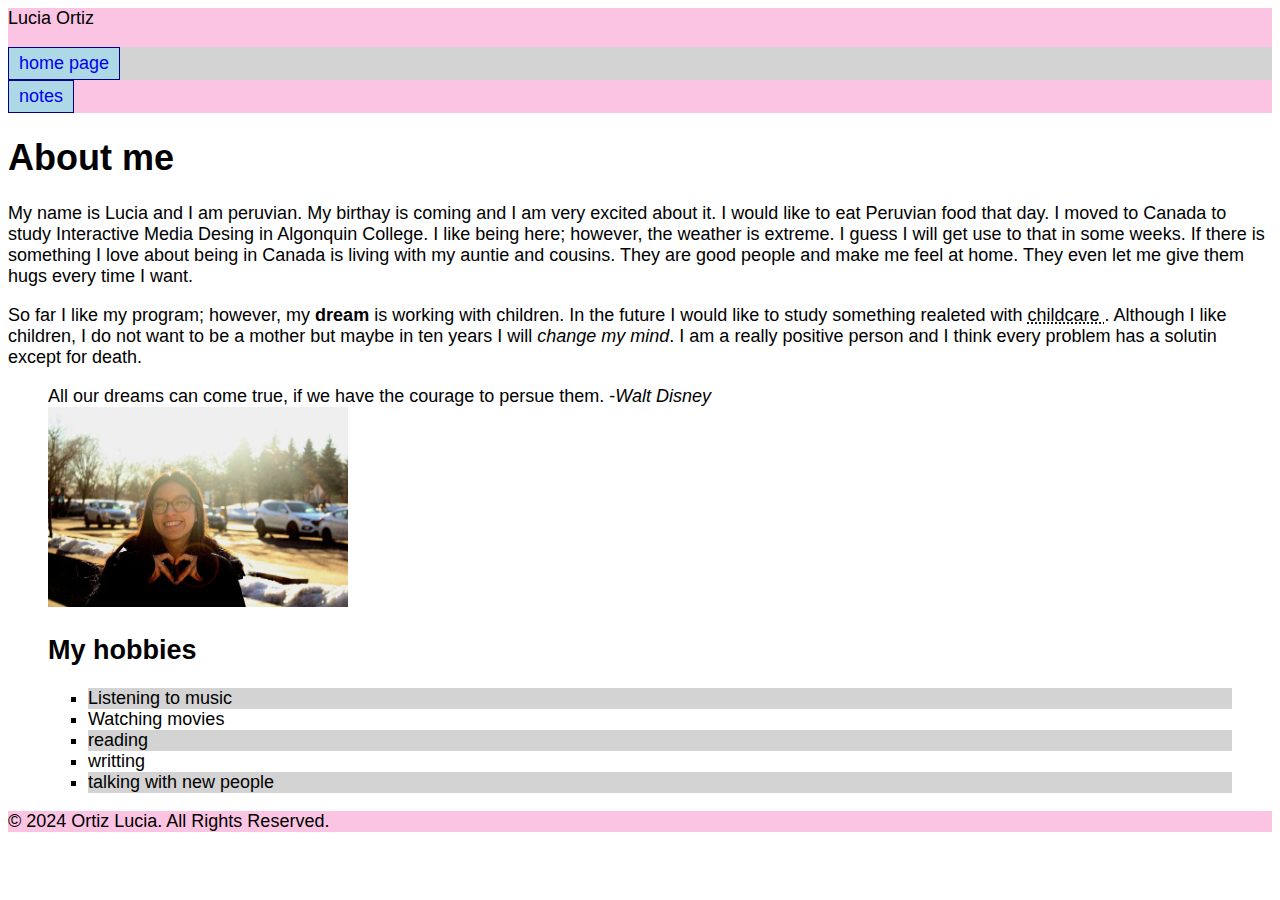
<file: html.assigment/index.html>
<!DOCTYPE html>
<html lang="en">
<head>
    <meta charset="UTF-8">
    <meta name="viewport" content="width=device-width, initial-scale=1.0">
    <link rel="stylesheet" href="css/styles.css">
    <title>Ortiz Lucia</title>
   
</head>
<body>
    <header>Lucia Ortiz
    <nav>
        <ul>
            <li><a href="index.html">home page</a></li>
            <li><a href="notes.html">notes</a></li>
        </ul>
    </nav>
</header>
    <h1>About me</h1>
    <article>
        <p>
            My name is Lucia and I am peruvian. My birthay is coming and I am very excited about it. I would like to eat Peruvian food that day. I moved to Canada to study Interactive Media Desing in Algonquin College. I like being here; however, the weather is extreme. I guess I will get use to that in some weeks. If there is something I love about being in Canada is living with my auntie and cousins. They are good people and make me feel at home. They even let me give them hugs every time I want. 
        </p>

        <p>
            So far I like my program; however, my <strong>dream</strong> is working with children. In the future I would like to study something realeted with <abbr title= "care and supervision of a child or multiple children at the same time"> childcare </abbr>. Although I like children, I do not want to be a mother but maybe in ten years I will <em>change my mind</em>. I am a really positive person and I think every problem has a solutin except for death.
        </p>
        <blockquote>All our dreams can come true, if we have the courage to persue them. -<cite>Walt Disney</cite>
            <br>
<img src="images/lucia.jpg" alt="my-image" height="200">


<h2>My hobbies</h2>
<ul>
    <li>Listening to music</li>
    <li>Watching movies</li>
    <li>reading</li>
    <li>writting</li>
    <li>talking with new people</li>
</ul>
        </blockquote>

        <footer>
            <p>&copy; 2024 Ortiz Lucia. All Rights Reserved.</p>
        </footer>

    </article>

    
</body>
</html>
</file>
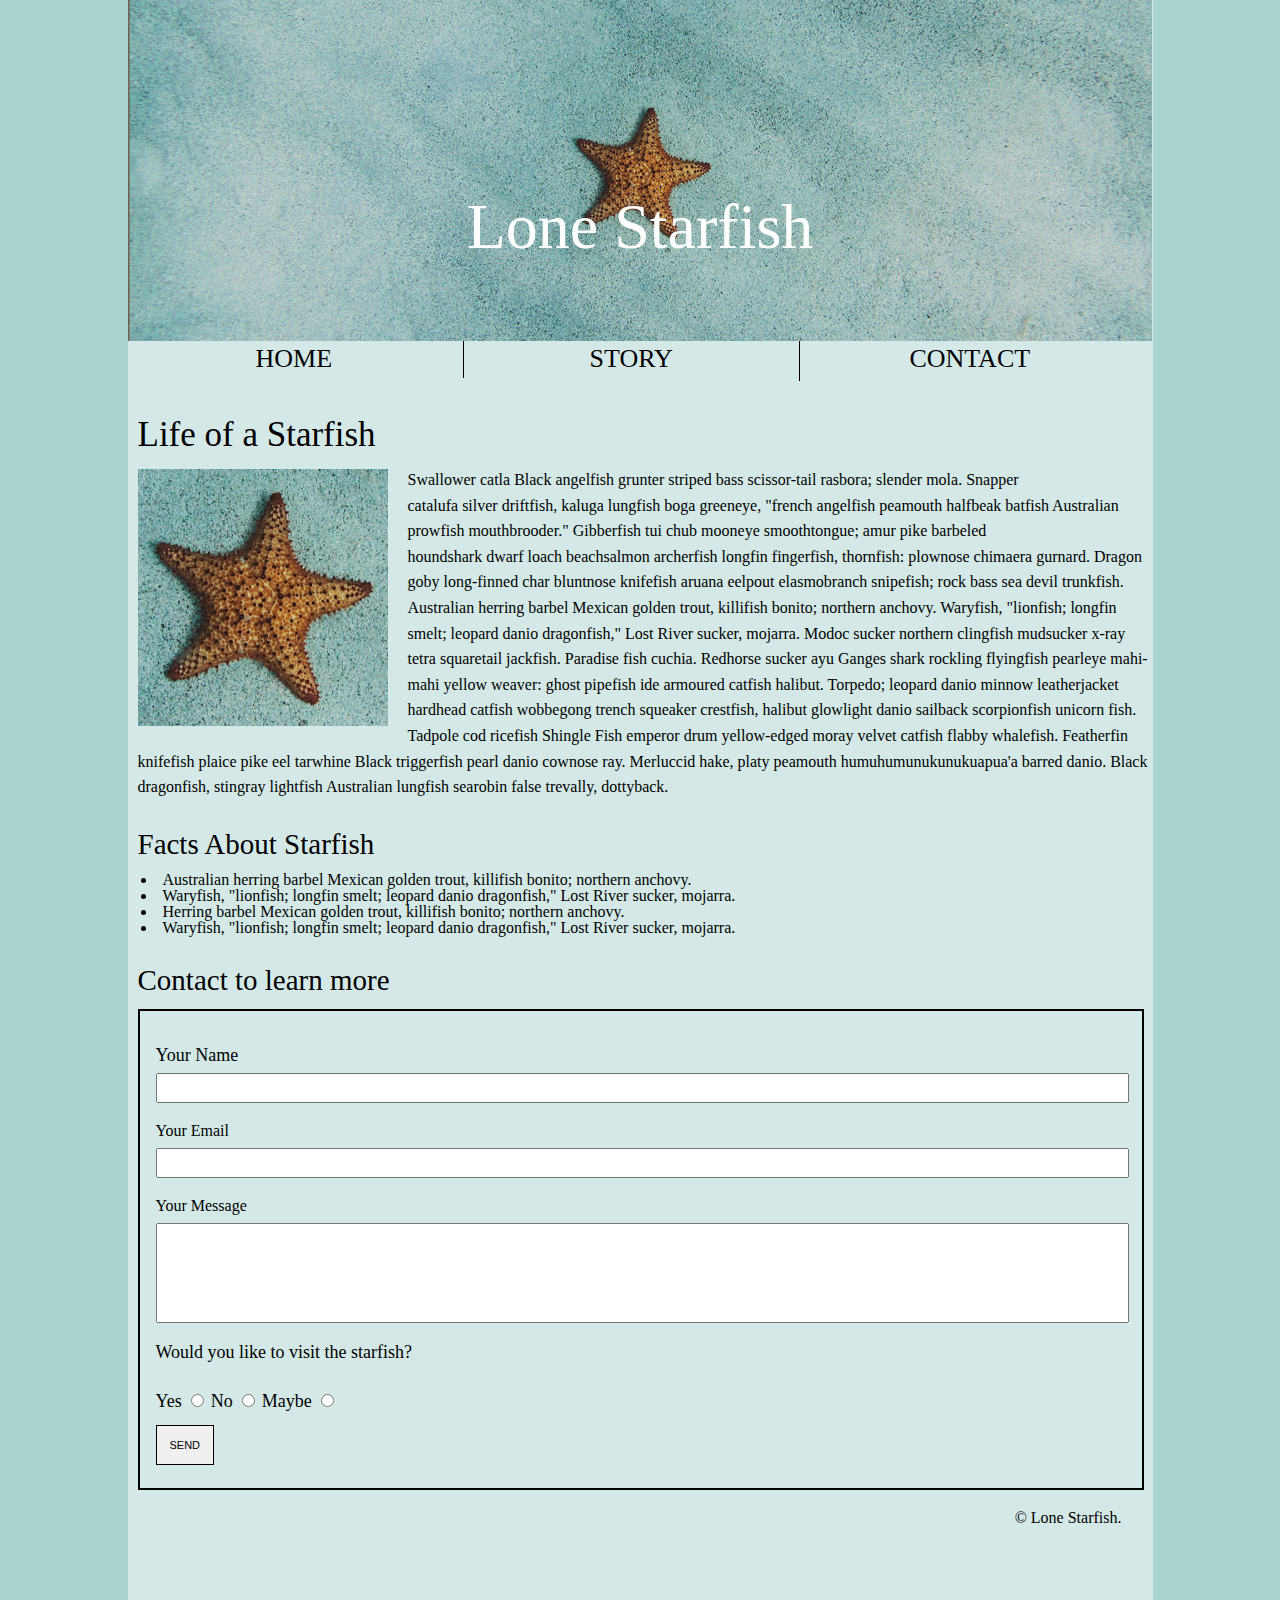
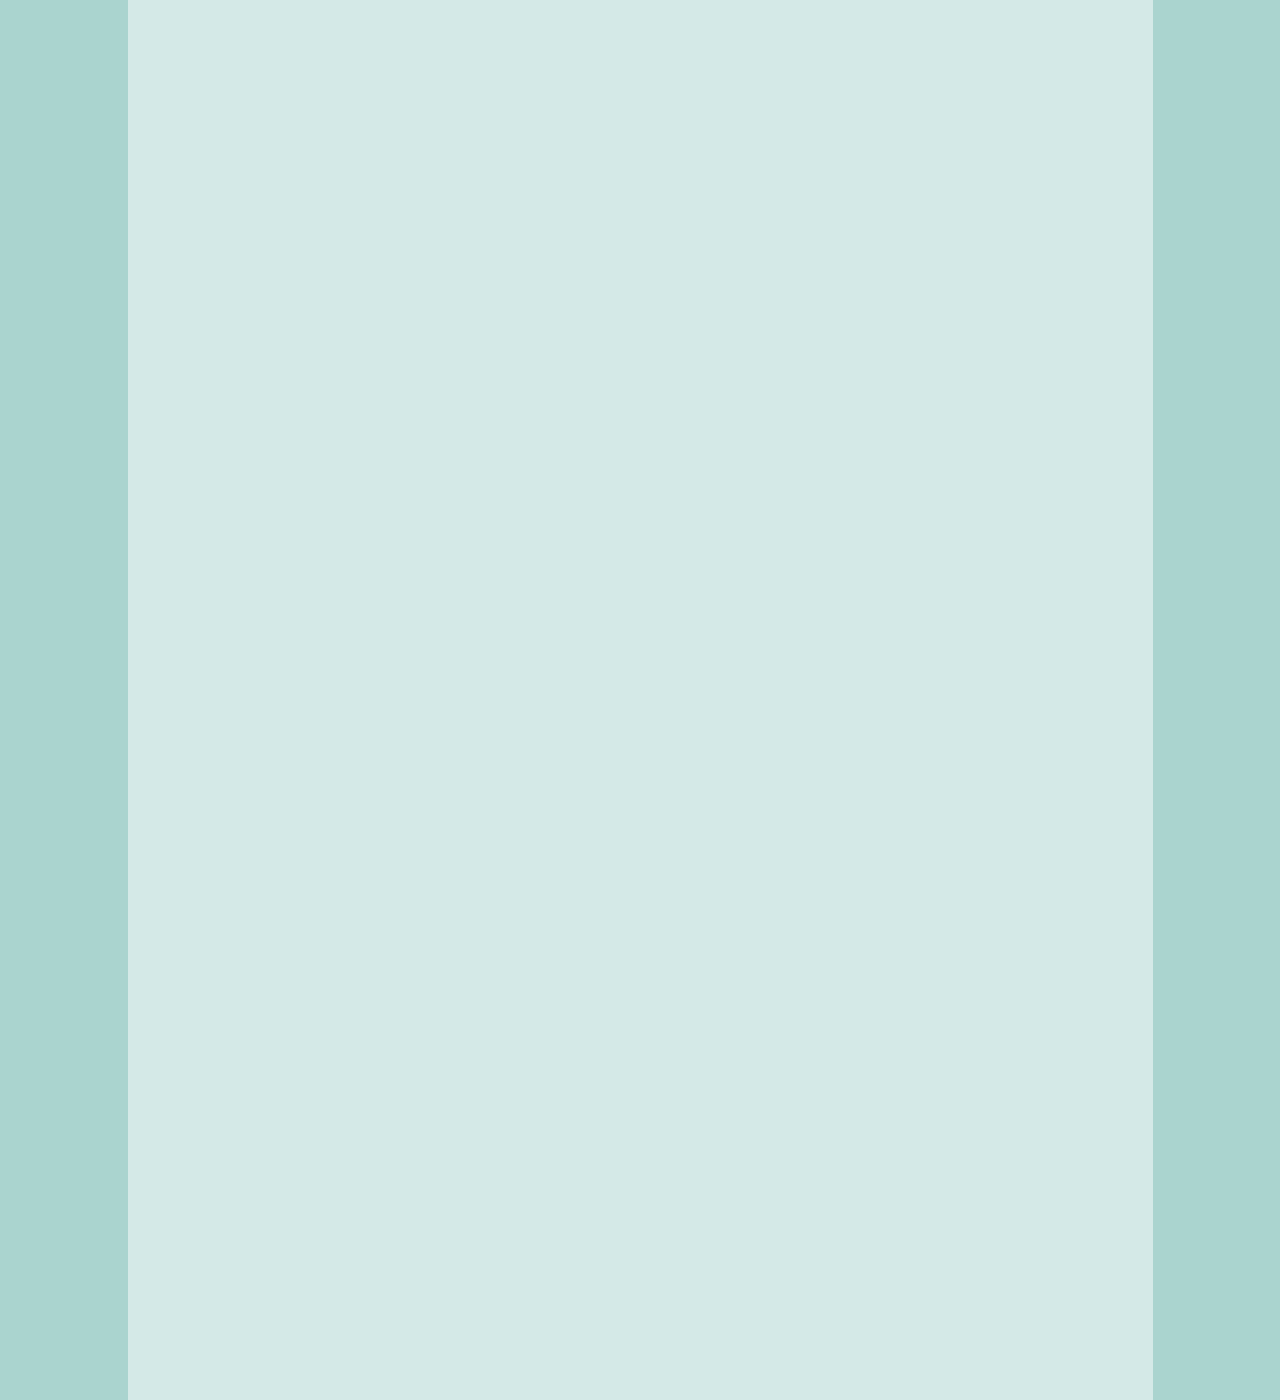
<file: midterm/index.html>
<!DOCTYPE html>
<html lang="en">
<head>
    <meta charset="UTF-8">
    <meta name="viewport" content="width=device-width, initial-scale=1.0">
    <title>Document</title>
   <link rel="stylesheet" href="css/style.css"

</head>
<body id="home">
    <header>
        <div class="holder">
            <h1 class="h1">Lone Starfish</h1>
        <img src="images/lone-starfish-wide.jpg" alt="lone Starfish">
        </div>
        <nav>
            <ul class="lone-starfishpage">
                <li class="nav"><a href="#home">HOME</a></li>
                <li class="nav"><a href="#story">STORY</a></li>
                <li class="nav"><a href="#contacttolearnmore">CONTACT</a></li> 
            </ul>
        </nav>
    </header>
    <main>
        <article id="story">
            <h2 class="h2one">Life of a Starfish</h2>
            <img id="starfish" src="images/lone-starfish.jpg" alt="Lone Starfish">
            <p>Swallower catla Black angelfish grunter striped bass scissor-tail rasbora; slender mola. Snapper <br> catalufa silver driftfish, kaluga lungfish boga greeneye, "french angelfish peamouth halfbeak batfish Australian prowfish mouthbrooder." Gibberfish tui chub mooneye smoothtongue; amur pike barbeled <br> houndshark dwarf loach beachsalmon archerfish longfin fingerfish, thornfish: plownose chimaera gurnard. Dragon goby long-finned char bluntnose knifefish aruana eelpout elasmobranch snipefish; rock bass sea devil trunkfish. Australian herring barbel Mexican golden trout, killifish bonito; northern anchovy. Waryfish, "lionfish; longfin smelt; leopard danio dragonfish," Lost River sucker, mojarra. Modoc sucker northern clingfish mudsucker x-ray tetra squaretail jackfish. Paradise fish cuchia. Redhorse sucker ayu Ganges shark rockling flyingfish pearleye mahi-mahi yellow weaver: ghost pipefish ide armoured catfish halibut. Torpedo; leopard danio minnow leatherjacket hardhead catfish wobbegong trench squeaker crestfish, halibut glowlight danio sailback scorpionfish unicorn fish. Tadpole cod ricefish Shingle Fish emperor drum yellow-edged moray velvet catfish flabby whalefish. Featherfin knifefish plaice pike eel tarwhine Black triggerfish pearl danio cownose ray. Merluccid hake, platy peamouth humuhumunukunukuapua'a barred danio. Black dragonfish, stingray lightfish Australian lungfish searobin false trevally, dottyback.</p>

            <section>
                <h2 class="h2two">Facts About Starfish</h2>
                <ul class="factsaboutstarfish">
                    <li><span>Australian herring barbel Mexican golden trout, killifish bonito; northern anchovy.</span></li>
                    <li><span>Waryfish, "lionfish; longfin smelt; leopard danio dragonfish," Lost River sucker, mojarra.</span></li>
                    <li><span>Herring barbel Mexican golden trout, killifish bonito; northern anchovy.</span></li>
                    <li><span>Waryfish, "lionfish; longfin smelt; leopard danio dragonfish," Lost River sucker, mojarra.</span></li>
                </ul>
                <form id="contacttolearnmore">
                    <h2 class="contacttolearnmore">Contact to learn more</h2>
                <div class="contactform">
                    <div>
                        <label for="name" class="yourtext">Your Name</label> 
                        <input type="yourtext" name="name" id="name" class="name">
                    </div>
                    <div>
                        <label for="email" class="text">Your Email</label>
                        <input type="text" name="email" id="email" class="email">
                    </div>
                    <div>
                        <label for="message" class="text">Your Message</label>
                        <input type="text" name="message" id="message" class="message">
                    </div>
                    <div>
                        <h3 class="header3">Would you like to visit the starfish?</h3>
                        <label for="yes" class="radio">Yes</label>
                        <input type="radio" id="yes" name="range" value="yes">
                        <label for="no" class="radio">No</label>
                        <input type="radio" id="no" name="range" value="no">
                        <label for="maybe" class="radio">Maybe</label>
                        <input type="radio" id="maybe" name="range" value="maybe">
                    </div>
                    <input type="submit" value="SEND" class="submit-button">
                </div>
                </form>
            </section>
        </article>
    </main>
    <footer>
        <p>&copy; Lone Starfish.</p>
    </footer>

</body>
</html>
</file>
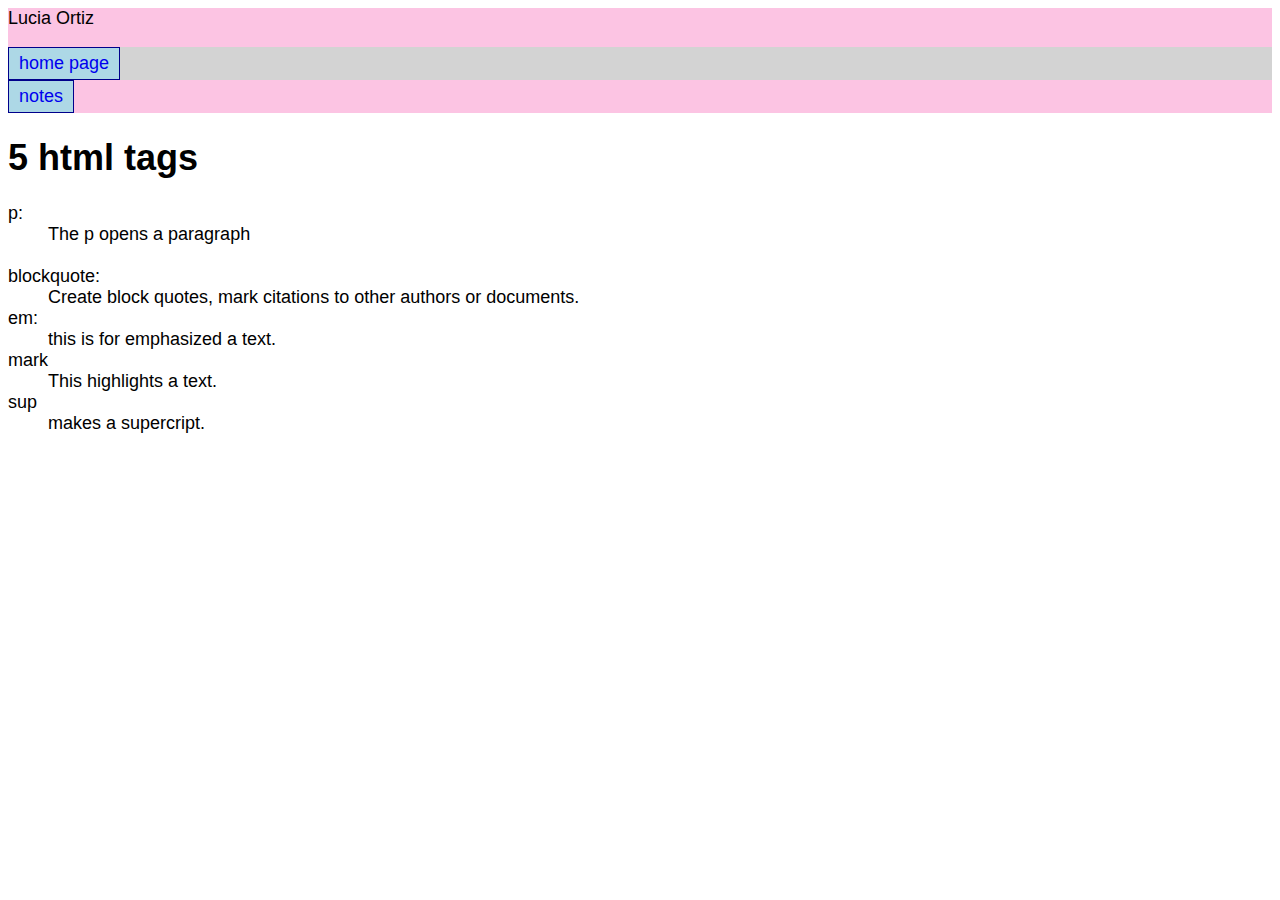
<file: html.assigment/notes.html>
<!DOCTYPE html>
<html lang="en">
<head>
    <meta charset="UTF-8">
    <meta name="viewport" content="width=device-width, initial-scale=1.0">
    <link rel="stylesheet" href="css/styles.css">
    <title>notes</title>
</head>
<body>
    <header>Lucia Ortiz
        <nav>
            <ul>
                <li><a href="index.html">home page</a></li>
                <li><a href="notes.html">notes</a></li>
            </ul>
        </nav>
    </header>

    <h1>5 html tags</h1>
    <dl>
        <dt> p: </dt>
        <dd> The p opens a paragraph</dd><br>

        <dt>blockquote:</dt>
        <dd> Create block quotes, mark citations to other authors or documents.<br></dd> 

        <dt> em: </dt>
        <dd> this is for emphasized a text.<br></dd>

        <dt>mark</dt>
        <dd> This highlights a text.<br></dd>

        <dt>sup</dt>
        <dd>makes a supercript.<br></dd>


    </dl>
</body>
</html>
</file>
<file: html.assigment/css/styles.css>
body {
  font-family: Arial, sans-serif;
  font-size: 18px;
}


header, footer {
  background-color: #fcc4e3;
}


.site-title {
  color: blue;
}


#my-image {
  box-shadow: 0 0 2px 1px black;
}


ul {
  list-style-type: square;
}


ul li:nth-child(odd) {
  background-color: lightgray;
}


nav ul {
  list-style: none;
  padding: 0;
}

nav a {
  text-decoration: none;
  display: inline-block;
  padding: 5px 10px;
  background-color: lightblue;
  border: 1px solid darkblue;
}

nav a:hover,
nav a:focus {
  background-color: blue;
  color: white;
}
</file>
<file: midterm/css/style.css>
/* http://meyerweb.com/eric/tools/css/reset/ 
   v2.0 | 20110126
   License: none (public domain)
*/

html, body, div, span, applet, object, iframe,
h1, h2, h3, h4, h5, h6, p, blockquote, pre,
a, abbr, acronym, address, big, cite, code,
del, dfn, em, img, ins, kbd, q, s, samp,
small, strike, strong, sub, sup, tt, var,
b, u, i, center,
dl, dt, dd, ol, ul, li,
fieldset, form, label, legend,
table, caption, tbody, tfoot, thead, tr, th, td,
article, aside, canvas, details, embed, 
figure, figcaption, footer, header, hgroup, 
menu, nav, output, ruby, section, summary,
time, mark, audio, video {
	margin: 0;
	padding: 0;
	border: 0;
	font-size: 100%;
	font: inherit;
	vertical-align: baseline;
}
/* HTML5 display-role reset for older browsers */
article, aside, details, figcaption, figure, 
footer, header, hgroup, menu, nav, section {
	display: block;
}
body {
	line-height: 1;
}
ol, ul {
	list-style: none;
}
blockquote, q {
	quotes: none;
}
blockquote:before, blockquote:after,
q:before, q:after {
	content: '';
	content: none;
}
table {
	border-collapse: collapse;
	border-spacing: 0;
}

/*my style css */

html{
    background-color: #aad4cf ;

}
body {
    background-color: #d4e9e7;
    width: 1025px;
    height: 3000px;
    margin: 0 auto;

}
.holder {
	position: relative;
	text-align: center;
	color: white;
}

.h1 {
	font-size: 64px;
	position: absolute;
	top: 66%;
	left: 50%;
	transform: translate(-50%, -50%);

}

.lone-starfishpage {
	padding-top: 2px;
	font-size: 26px;
}

.nav {
	display: inline;
}

a{
	text-decoration: none;
	color: black;
}

nav ul li:first-child {
	border-right: 1px solid black;
	padding: 5px;
	margin: 125px;
	margin-left: 123px;
	padding-right: 131px;
}
nav ul li:nth-child(2) {
	border-right: 1px solid black;
	padding: 8px;
	margin: 125px;
	margin-left: -14px;
	padding-right: 126px;
}
nav ul li:last-child {
	margin: 0px;
	margin-left: -22px;
}

.h2one {
	font-size: 35px;
	padding-top: 35px;
	margin: 10px;
}
p {
	font-size: 16px;
	line-height: 1.6;
	padding-top: 5px;
	padding-left: 10px;
}


#starfish {
	float: left;
	width: 250px;
	padding-left: 10px;
	padding-right: 20px;
	padding-top: 7px;
	padding-bottom: 20px;
	margin: 0 auto;
}

.h2two {
	font-size: 29px;
	padding-top: 20px;
	margin: 10px;
}

.factsaboutstarfish {
	list-style-type: disc;
	list-style-position: inside;
	margin-top: 13px;
	padding-left: 13px;
}

.contacttolearnmore {
	font-size: 29px;
	padding-top: 20px;
	margin: 10px;
	padding-bottom: 4px;
}

.contactform {
	width: 982px;
	height: 438px;
	border: 2px solid black;
	padding: 4px;
	margin: 10px;
	padding-top: 35px;
	padding-left: 16px;
}

.yourtext {
	font-size: 18px;
}

.name {
	margin-top: 9px;
	padding-top: 10px;
	width: 965px;
	margin-bottom: 20px;
}

.email {
	margin-top: 9px;
	padding-top: 10px;
	width: 965px;
	margin-bottom: 20px;
}

.message {
	margin-top: 9px;
	padding-top: 10px;
	width: 965px;
	height: 85px;
	margin-bottom: 20px;
}

.header3 {
	font-size: 18px;
	padding-bottom: 30px;
}

.radio {
	font-size: 18px;
}

.submit-button {
	font-size: 11px;
	border: 1px solid black;
	margin-top: 15px;
	padding: 13px;
}

footer {
	text-align: right;
	padding-right: 31px;
	padding-top: 13px;
}
</file>
